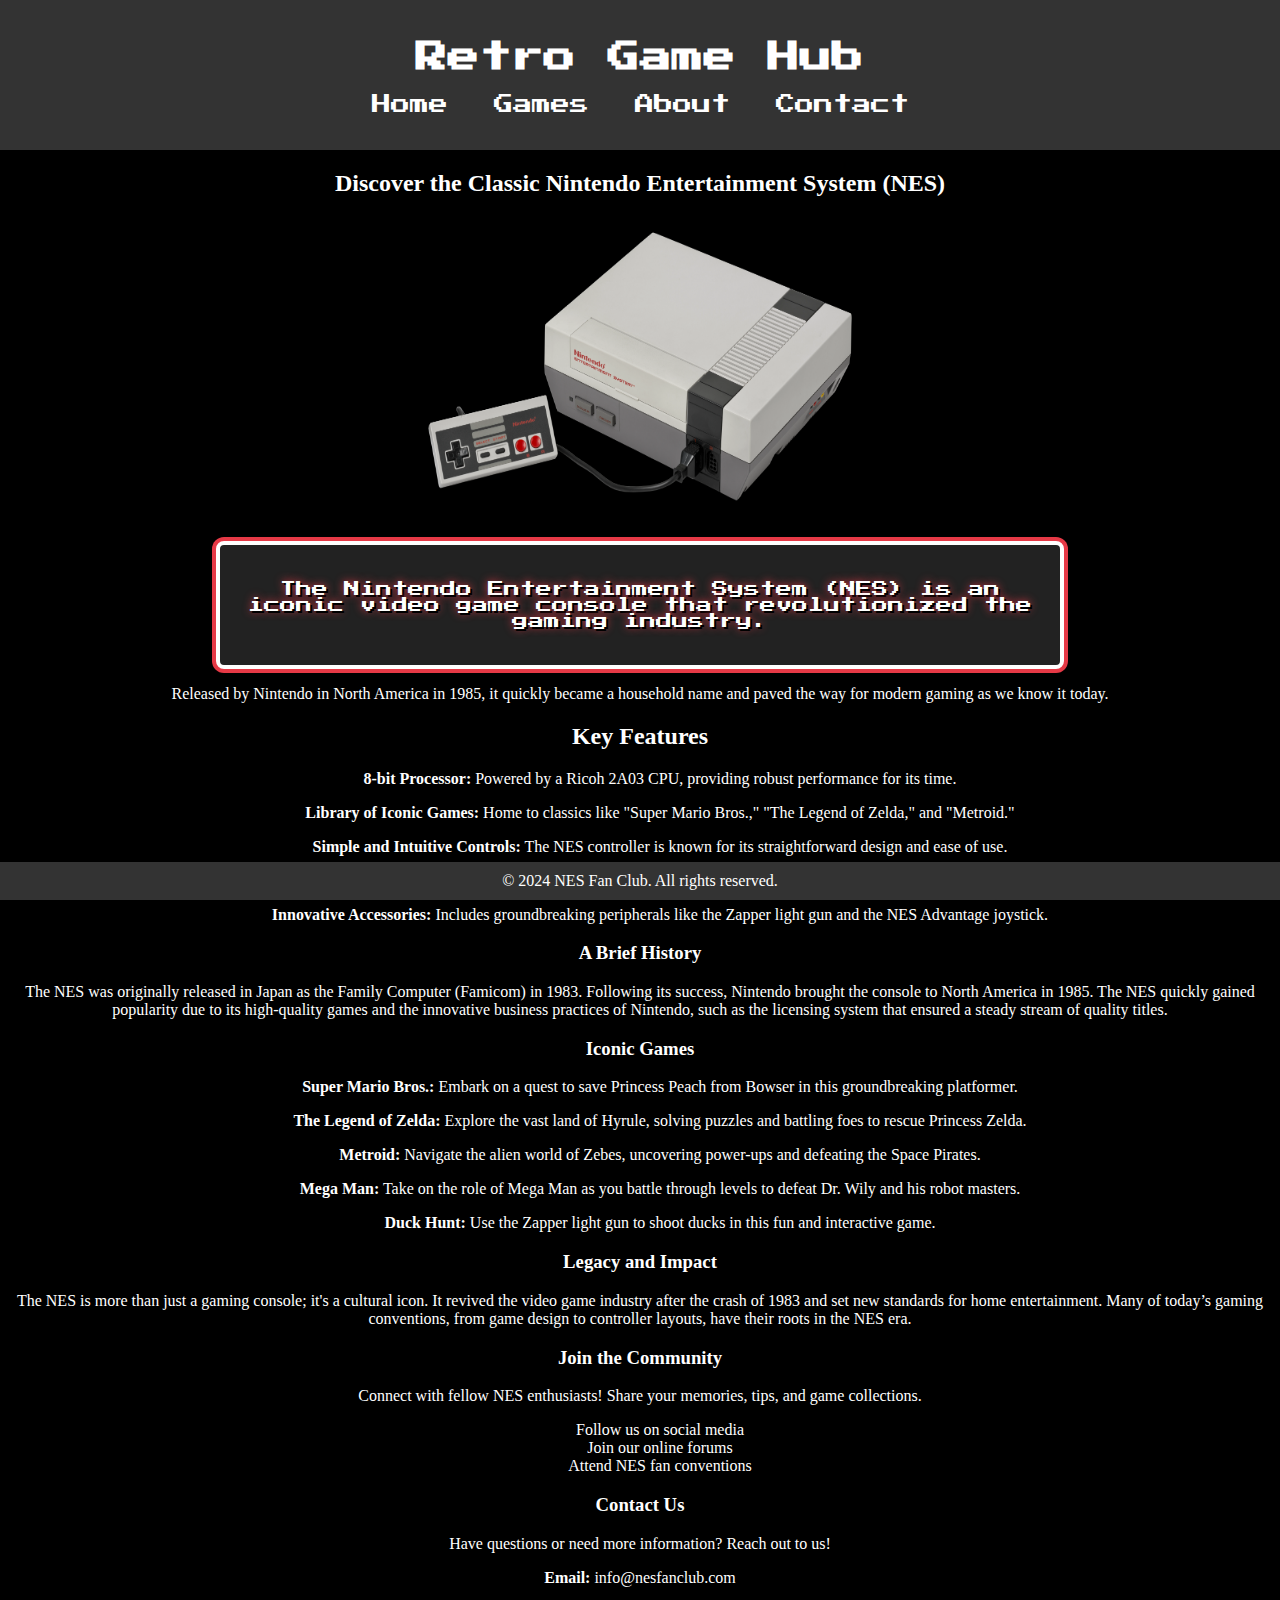
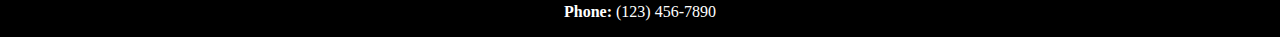
<file: Views/Consoles/NES/NEShomepage.html>
<!DOCTYPE html>
<html lang="en">
  <head>
    <meta charset="UTF-8" />
    <meta name="viewport" content="width=device-width, initial-scale=1.0" />
    <title>NES Home Console</title>
    <link
      href="https://fonts.googleapis.com/css2?family=Press+Start+2P&display=swap"
      rel="stylesheet"
    />
    <link rel="stylesheet" href="styleNES.css" />
  </head>
  <body>
    <header>
      <h1>Retro Game Hub</h1>
      <nav>
        <ul>
          <li><a href="/Views/Home/index.html">Home</a></li>
          <li><a href="#games">Games</a></li>
          <li><a href="#about">About</a></li>
          <li><a href="#contact">Contact</a></li>
        </ul>
      </nav>
    </header>

    <div class="container">
      <section class="content">
        <h2>Discover the Classic Nintendo Entertainment System (NES)</h2>
        <img
          src="/Assets/Images/NES-Console-Set.webp"
          alt="NES Console Image"
          width="450"
          height="300"
        />

        <div class="game-box">
          <p>
            The Nintendo Entertainment System (NES) is an iconic video game
            console that revolutionized the gaming industry.
          </p>
        </div>
        <p>
          Released by Nintendo in North America in 1985, it quickly became a
          household name and paved the way for modern gaming as we know it
          today.
        </p>

        <h2>Key Features</h2>
        <ul>
          <p>
            <strong>8-bit Processor:</strong> Powered by a Ricoh 2A03 CPU,
            providing robust performance for its time.
          </p>
          <p>
            <strong>Library of Iconic Games:</strong> Home to classics like
            "Super Mario Bros.," "The Legend of Zelda," and "Metroid."
          </p>
          <p>
            <strong>Simple and Intuitive Controls:</strong> The NES controller
            is known for its straightforward design and ease of use.
          </p>
          <p>
            <strong>Versatile Media:</strong> Uses cartridge-based games, making
            it easy to swap and play a wide variety of titles.
          </p>
          <p>
            <strong>Innovative Accessories:</strong> Includes groundbreaking
            peripherals like the Zapper light gun and the NES Advantage
            joystick.
          </p>
        </ul>

        <h3>A Brief History</h3>
        <p>
          The NES was originally released in Japan as the Family Computer
          (Famicom) in 1983. Following its success, Nintendo brought the console
          to North America in 1985. The NES quickly gained popularity due to its
          high-quality games and the innovative business practices of Nintendo,
          such as the licensing system that ensured a steady stream of quality
          titles.
        </p>

        <h3>Iconic Games</h3>
        <ul>
          <p>
            <strong>Super Mario Bros.:</strong> Embark on a quest to save
            Princess Peach from Bowser in this groundbreaking platformer.
          </p>
          <p>
            <strong>The Legend of Zelda:</strong> Explore the vast land of
            Hyrule, solving puzzles and battling foes to rescue Princess Zelda.
          </p>
          <p>
            <strong>Metroid:</strong> Navigate the alien world of Zebes,
            uncovering power-ups and defeating the Space Pirates.
          </p>
          <p>
            <strong>Mega Man:</strong> Take on the role of Mega Man as you
            battle through levels to defeat Dr. Wily and his robot masters.
          </p>
          <p>
            <strong>Duck Hunt:</strong> Use the Zapper light gun to shoot ducks
            in this fun and interactive game.
          </p>
        </ul>

        <h3>Legacy and Impact</h3>
        <p>
          The NES is more than just a gaming console; it's a cultural icon. It
          revived the video game industry after the crash of 1983 and set new
          standards for home entertainment. Many of today’s gaming conventions,
          from game design to controller layouts, have their roots in the NES
          era.
        </p>

        <h3>Join the Community</h3>
        <p>
          Connect with fellow NES enthusiasts! Share your memories, tips, and
          game collections.
        </p>
        <ul>
          <div>Follow us on social media</div>
          <div>Join our online forums</div>
          <div>Attend NES fan conventions</div>
        </ul>

        <h3>Contact Us</h3>
        <p>Have questions or need more information? Reach out to us!</p>
        <p><strong>Email:</strong> info@nesfanclub.com</p>
        <p><strong>Phone:</strong> (123) 456-7890</p>
      </section>
    </div>

    <footer>
      <p>© 2024 NES Fan Club. All rights reserved.</p>
    </footer>
  </body>
</html>
</file>
<file: Views/Consoles/NES/styleNES.css>
body {

    background-color: #000;
    color: #FFF;
    text-align: center;
    padding: 0;
    margin: 0;
}
header {
    font-family: 'Press Start 2P', cursive;
    background-color: #333;
    padding: 20px 0;
}
header h1 {
    margin: 10;
    font-size: 2em;
}
nav ul {
    list-style: none;
    padding: 0;
}
nav ul li {
    display: inline;
    margin: 0 15px;
}
nav ul li a {
    color: #FFF;
    text-decoration: none;
    font-size: 1.2em;
}

.game-box {
    background: #222;
    border: 4px solid #fff;
    border-radius: 8px;
    box-shadow: 0 0 0 4px #e63946, 0 8px 24px #000a;
    color: #fff;
    font-family: 'Press Start 2P', monospace;
    padding: 20px;
    margin: 20px auto 0 auto;
    text-shadow: 2px 2px 0 #000, 0 0 8px #e63946;
    max-width: 800px;
    display: block;
}


footer {
    background-color: #333;
    padding: 10px 0;
    position: fixed;
    width: 100%;
    bottom: 0;
}
footer p {
    margin: 0;
}
</file>
